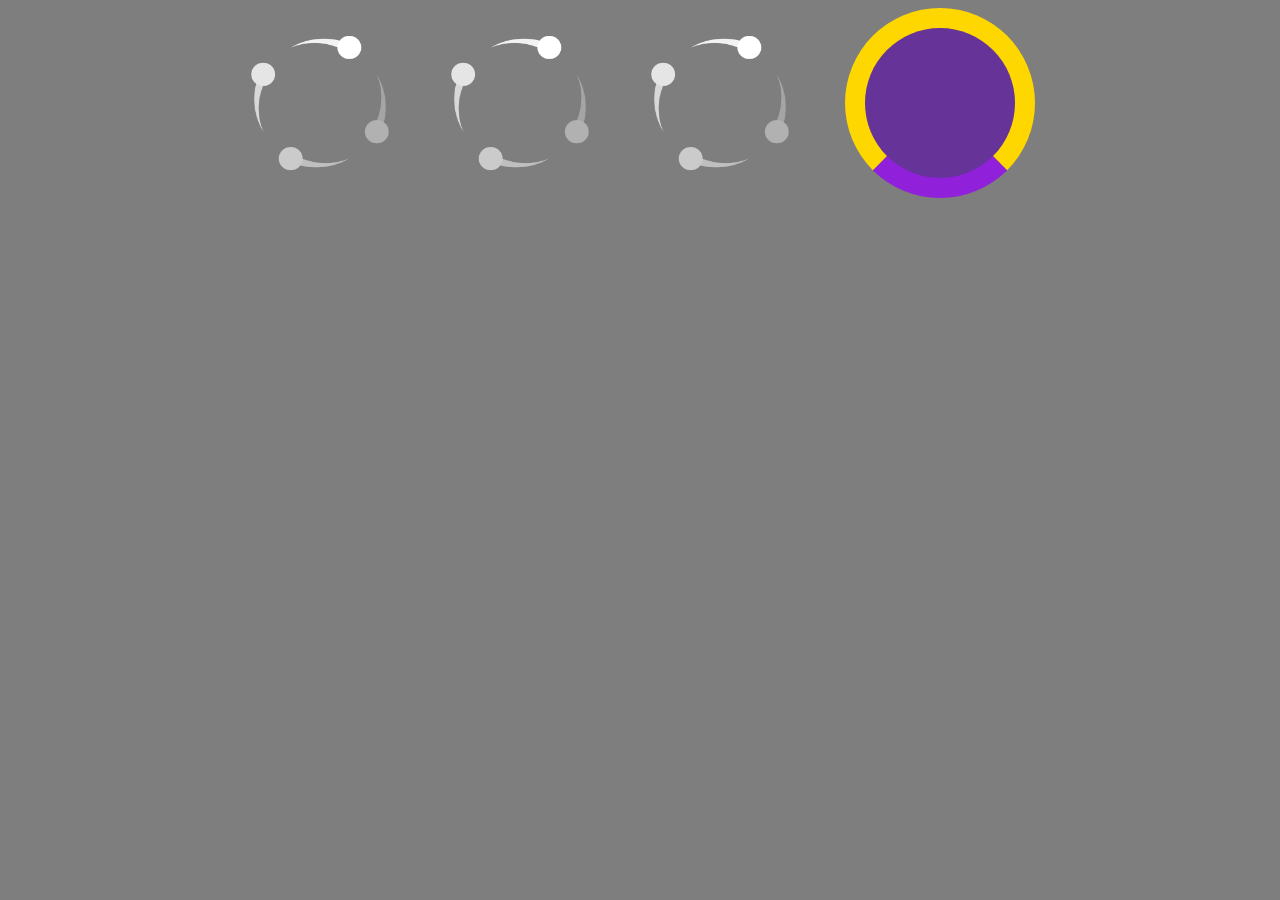
<file: loader/index.html>
<!DOCTYPE html>
<html lang="en">
<head>
  <meta charset="UTF-8">
  <meta name="viewport" content="width=device-width, initial-scale=1.0">
  <title>Document</title>
  <link rel="stylesheet" href="./sytle2.css">
</head>
<body>
  <div class="container">
    <div class="box">
      <div class="box1"></div>
    </div>
  </div>
  <div class="container2">
    <img class="img1" src="./7166.png" alt="loder">
    <img class="img2" src="./7166.png" alt="loder">
    <img class="img3" src="./7166.png" alt="loder">
    <div class="box11"></div>
  </div>
  
</body>
</html>
</file>
<file: loader/sytle2.css>
*{
  background-color: rgb(126, 126, 126);
}
.container2{
  display: flex;
  justify-content: center;
  align-items: center;
  gap: 50px;
  
}
img{
  height: 150px;
  width: 150px;
  object-fit: cover;
  animation: animat 5s ease-in 0s infinite normal;
  
  
}
.box11{
  height: 150px;
  width: 150px;
  animation: animat 3s ease 0s infinite normal;
  background-color: rebeccapurple;
  border: 20px solid gold;
  border-bottom: 20px solid rgb(144, 32, 218);
  border-radius: 50%;
}

@keyframes animat {
  from {
    transform: rotate(0deg);
  }
  to {
    transform: rotate(360deg);
  }
}
</file>
